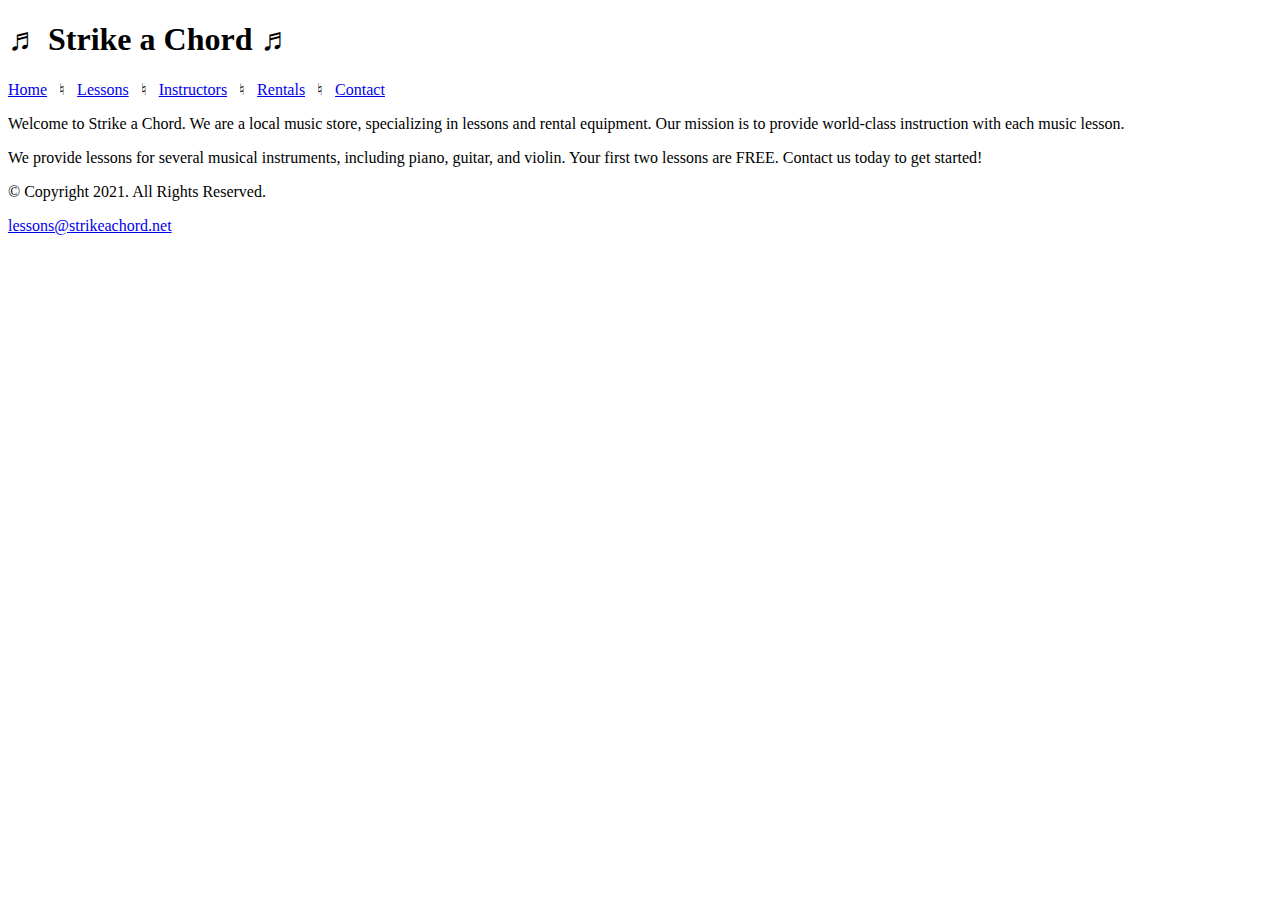
<file: index.html>
<!-- Write your code here -->
<!--
Student Name:Giovanni Peralta
File Name:index.html
Date:05/20/2023
--> 
<!DOCTYPE html>
<html lang="en">
<head>
  <title>Strike a Chord: Home Page</title>
  <meta charset="utf-8">

</head>
<body>

  <header>
    <h1>&#9836; Strike a Chord &#9836;</h1>
    </header>

  <nav>
<a href="index.html">Home</a>  &nbsp; &#9838; &nbsp; 
<a href="lessons.html">Lessons</a>  &nbsp; &#9838; &nbsp; 
<a href="instructors.html">Instructors</a>  &nbsp; &#9838; &nbsp;
<a href="rentals.html">Rentals</a>  &nbsp; &#9838; &nbsp;   
<a href="contact.html">Contact</a> 
    </nav>

<!-- Use the main area to add the main content to the webpage -->
  <main>
   <div id="intro">
  <p>Welcome to Strike a Chord. We are a local music store, specializing in lessons and rental equipment. Our mission is to provide world-class instruction with each music lesson.</p>
 
  <p>We provide lessons for several musical instruments, including piano, guitar, and violin. Your first two lessons are FREE. Contact us today to get started!</p>
   </div>
    </main>

  <footer>
    <p>&copy; Copyright 2021. All Rights Reserved.</p>
<a href="mailto:lessons@strikeachord.net">lessons@strikeachord.net</a>
    </footer>


</body>
</html>
</file>
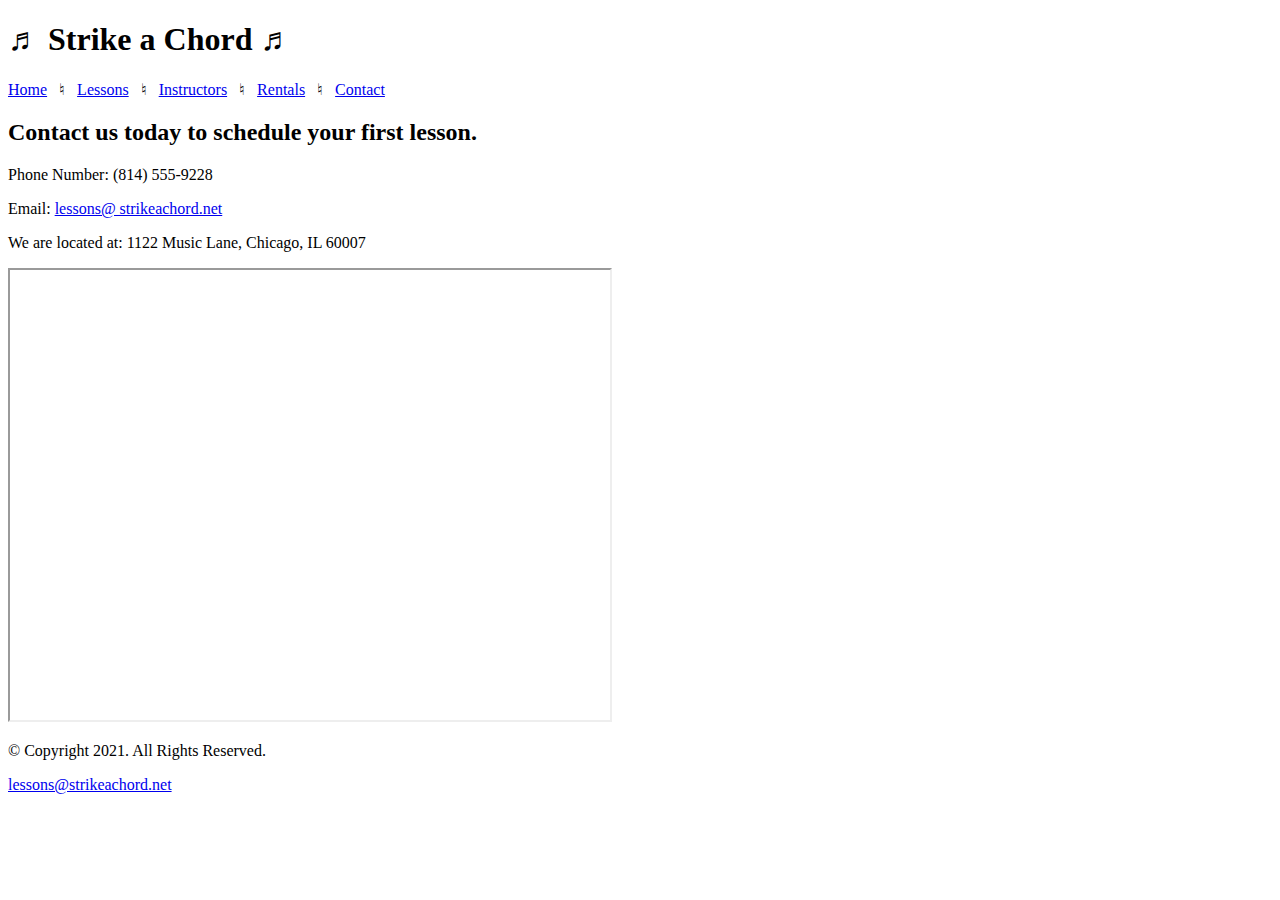
<file: contact.html>
<!-- Write your code here -->
<!--
Student Name:Giovanni Peralta
File Name:contact.html
Date:05/20/2023
--> 
<!DOCTYPE html>
<html lang="en">
<head>
  <title>Strike a Chord:Contact</title>
  <meta charset="utf-8">

</head>
<body>

  <header>
    <h1>&#9836; Strike a Chord &#9836;</h1>
    </header>

  <nav>
<a href="index.html">Home</a>  &nbsp; &#9838; &nbsp; 
<a href="lessons.html">Lessons</a>  &nbsp; &#9838; &nbsp; 
<a href="instructors.html">Instructors</a>  &nbsp; &#9838; &nbsp;
<a href="rentals.html">Rentals</a>  &nbsp; &#9838; &nbsp;   
<a href="contact.html">Contact</a> 
    </nav>

<!-- Use the main area to add the main content to the webpage -->
  <main>
    <div id="contact">
     
     <h2>Contact us today to schedule your first lesson.</h2>
      <p>Phone Number: (814) 555-9228</p>
      <p>Email: <a href=”mailto:lessons@strikeachord.net”>lessons@ strikeachord.net</a></p>       
      <p>We are located at: 1122 Music Lane, Chicago, IL 60007</p> 

<iframe 
src="https://www.google.com/maps/embed?pb=!1m18!1m12!1m3!1d380513.7160580949!2d-88.01215278051977!3d41.83339249282865!2m3!1f0!2f0!3f0!3m2!1i1024!2i768!4f13.1!3m3!1m2!1s0x880e2c3cd0f4cbed%3A0xafe0a6ad09c0c000!2sChicago%2C+IL!5e0!3m2!1sen!2sus!4v1558660826146!5m2!1sen!2sus" width="600" height="450" allowfullscreen></iframe>
   </div>
    
    </main>

  <footer>
    <p>&copy; Copyright 2021. All Rights Reserved.</p>
<a href="mailto:lessons@strikeachord.net">lessons@strikeachord.net</a>
    </footer>


</body>
</html>
</file>
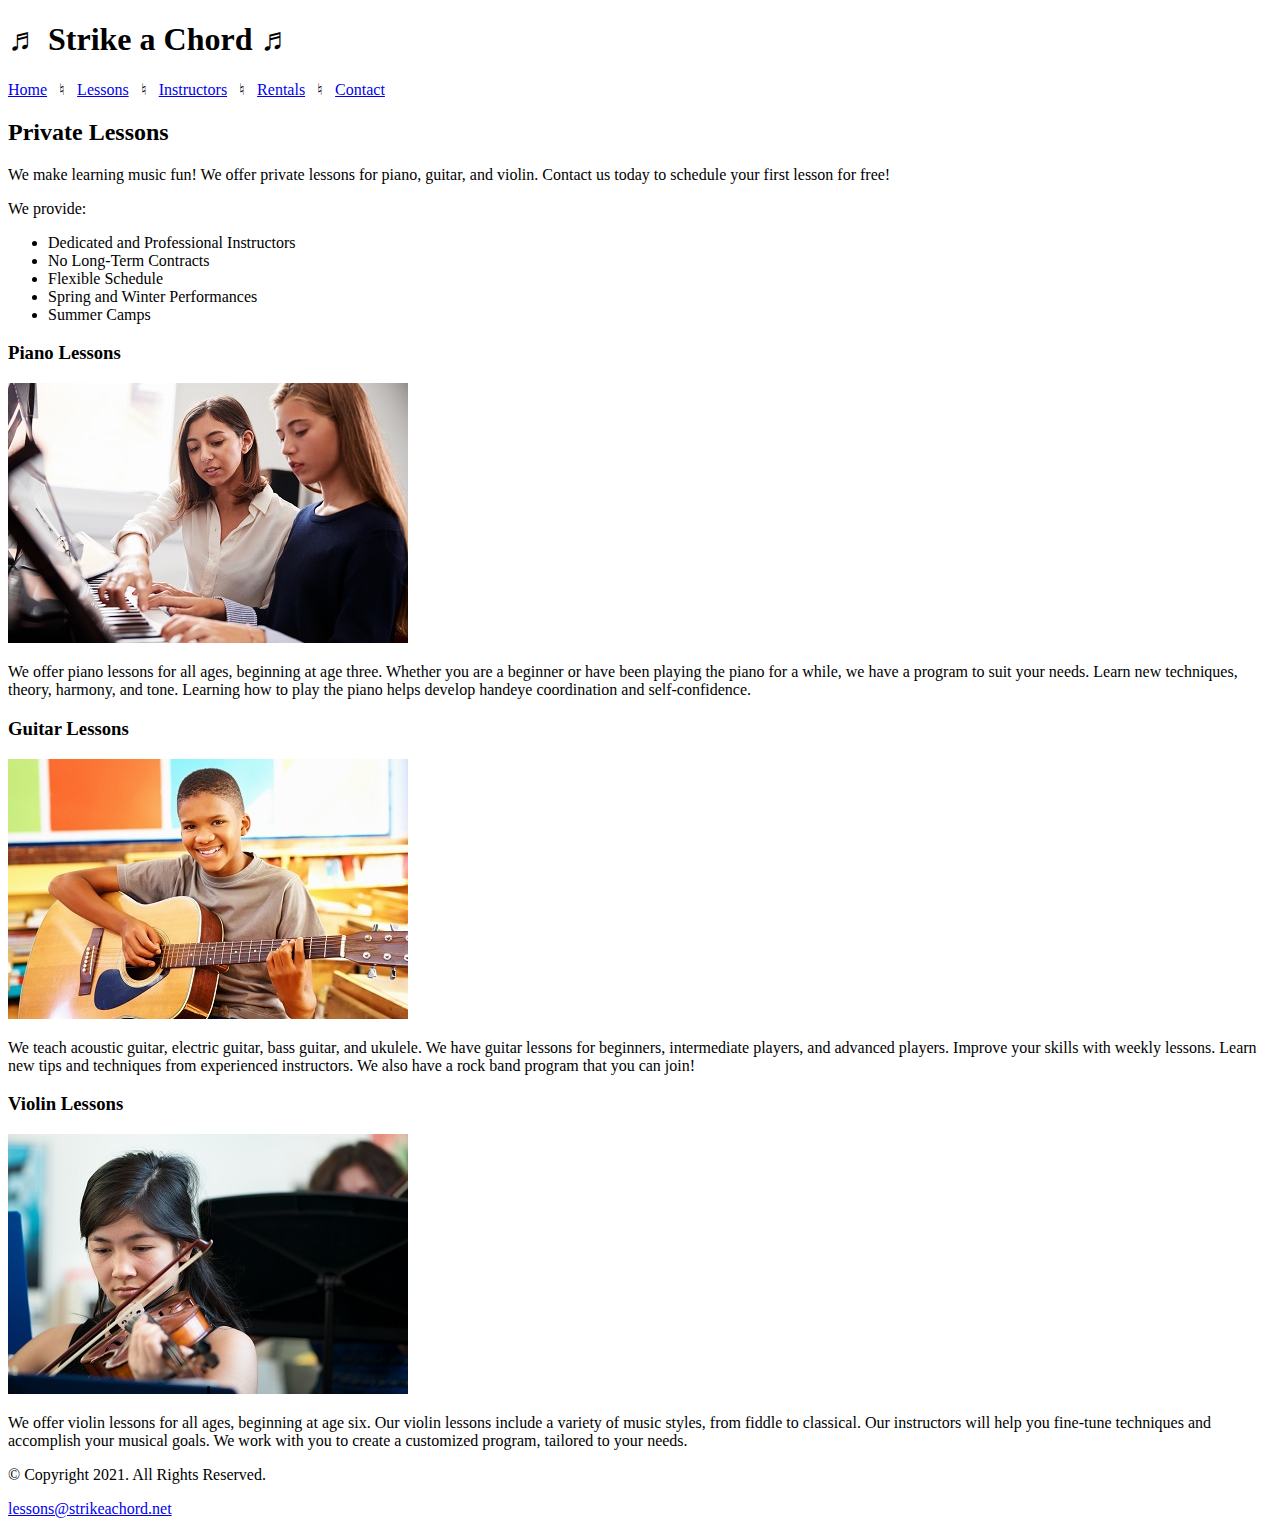
<file: lessons.html>
<!-- Write your code here -->
<!--
Student Name:Giovanni Peralta
File Name:lessons.html
Date:05/20/2023
--> 
<!DOCTYPE html>
<html lang="en">
<head>
  <title>Strike a Chord:Lessons</title>
  <meta charset="utf-8">

</head>
<body>

  <header>
    <h1>&#9836; Strike a Chord &#9836;</h1>
    </header>

  <nav>
<a href="index.html">Home</a>  &nbsp; &#9838; &nbsp; 
<a href="lessons.html">Lessons</a>  &nbsp; &#9838; &nbsp; 
<a href="instructors.html">Instructors</a>  &nbsp; &#9838; &nbsp;
<a href="rentals.html">Rentals</a>  &nbsp; &#9838; &nbsp;   
<a href="contact.html">Contact</a> 
    </nav>

<!-- Use the main area to add the main content to the webpage -->
  <main>
<div id="info">
    <h2>Private Lessons</h2>
    <p>We make learning music fun! We offer private lessons for piano, guitar, and violin. Contact us today to schedule your first lesson  for free! </p>
    <p>We provide:</p>
    <ul>
    <li>Dedicated and Professional Instructors</li>
    <li>No Long-Term Contracts</li>
    <li>Flexible Schedule</li>
    <li>Spring and Winter Performances</li>
    <li>Summer Camps</li>
    </ul>
</div>

<div id="piano">
  <h3>Piano Lessons</h3>
  <img src="images/piano-lesson.jpg" alt="piano teacher and student sitting at a piano" height="260" width="400">
  <p>We offer piano lessons for all ages, beginning at age three. Whether you are a beginner or have been playing the piano for a while, we have a program to suit your needs. Learn new techniques, theory, harmony, and tone. Learning how to play the piano helps develop handeye coordination and self-confidence.</p>
</div>

<div id="guitar">
  <h3>Guitar Lessons</h3>
  <img src="images/child-guitar.jpg" alt="child with a smile holding a guitar" height="260" width="400">
  <p>We teach acoustic guitar, electric guitar, bass guitar, and ukulele. We have guitar lessons for beginners, intermediate players, and advanced players. Improve your skills with weekly lessons. Learn new tips and techniques from experienced instructors. We also have a rock band program that you can join!</p>
</div>  

<div id="violin">
  <h3>Violin Lessons</h3>
  <img src="images/woman-violin.jpg" alt="woman playing the violin" height="260" width="400">
  <p>We offer violin lessons for all ages, beginning at age six. Our violin lessons include a variety of music styles, from fiddle to classical. Our instructors will help you fine-tune techniques and accomplish your musical goals. We work with you to create a customized program, tailored to your needs.</p>
</div>
    </main>

  <footer>
    <p>&copy; Copyright 2021. All Rights Reserved.</p>
<a href="mailto:lessons@strikeachord.net">lessons@strikeachord.net</a>
    </footer>


</body>
</html>
</file>
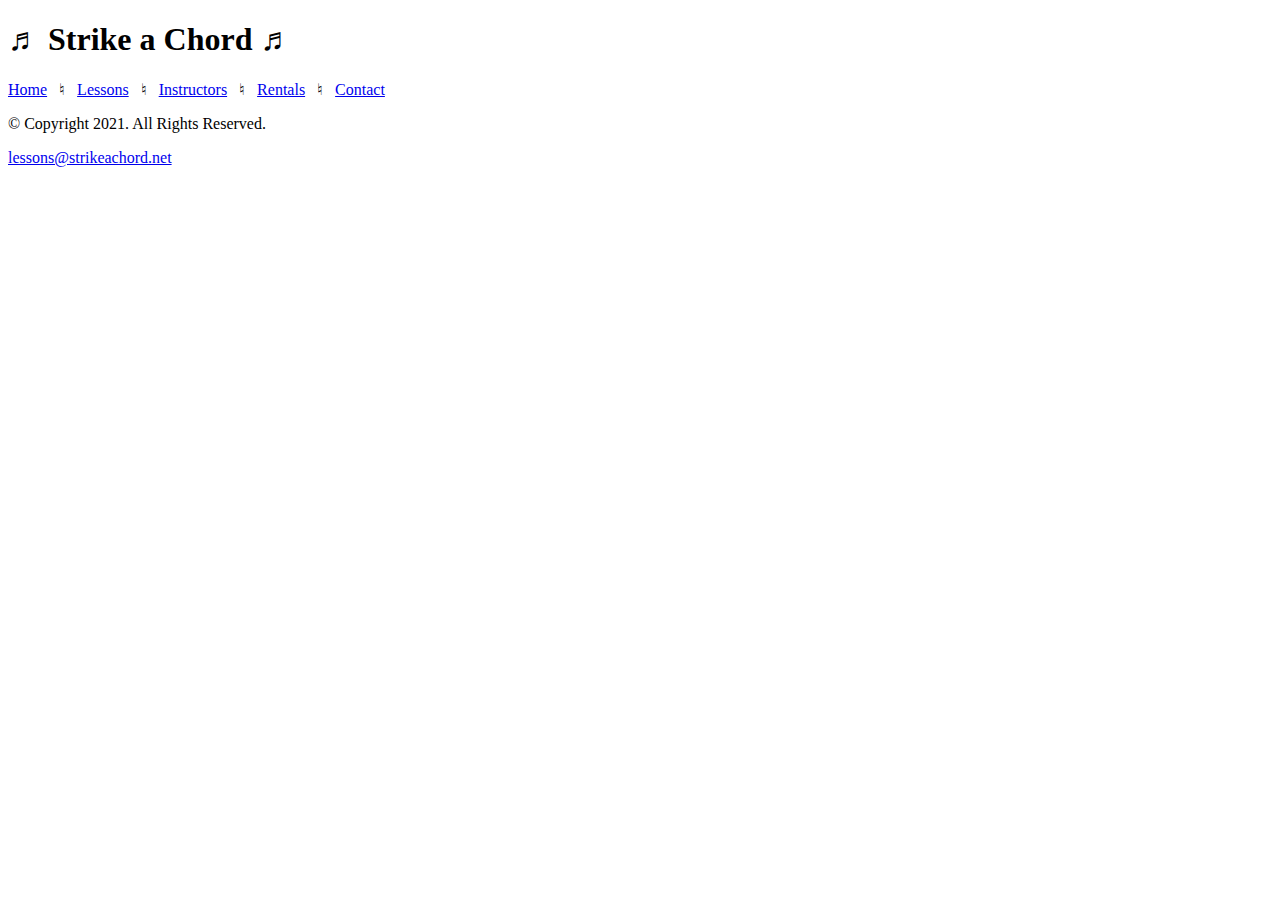
<file: template.html>
<!-- Write your code here -->
<!--
Student Name:Giovanni Peralta
File Name:template.html
Date:05/20/2023
--> 
<!DOCTYPE html>
<html lang="en">
<head>
  <title>Strike a Chord: Template</title>
  <meta charset="utf-8">

</head>
<body>

  <header>
    <h1>&#9836; Strike a Chord &#9836;</h1>
    </header>

  <nav>
<a href="index.html">Home</a>  &nbsp; &#9838; &nbsp; 
<a href="lessons.html">Lessons</a>  &nbsp; &#9838; &nbsp; 
<a href="instructors.html">Instructors</a>  &nbsp; &#9838; &nbsp;
<a href="rentals.html">Rentals</a>  &nbsp; &#9838; &nbsp;   
<a href="contact.html">Contact</a> 
    </nav>

<!-- Use the main area to add the main content to the webpage -->
  <main>
    <div id="main">
    </div>
    
    </main>

  <footer>
    <p>&copy; Copyright 2021. All Rights Reserved.</p>
<a href="mailto:lessons@strikeachord.net">lessons@strikeachord.net</a>
    </footer>


</body>
</html>
</file>
